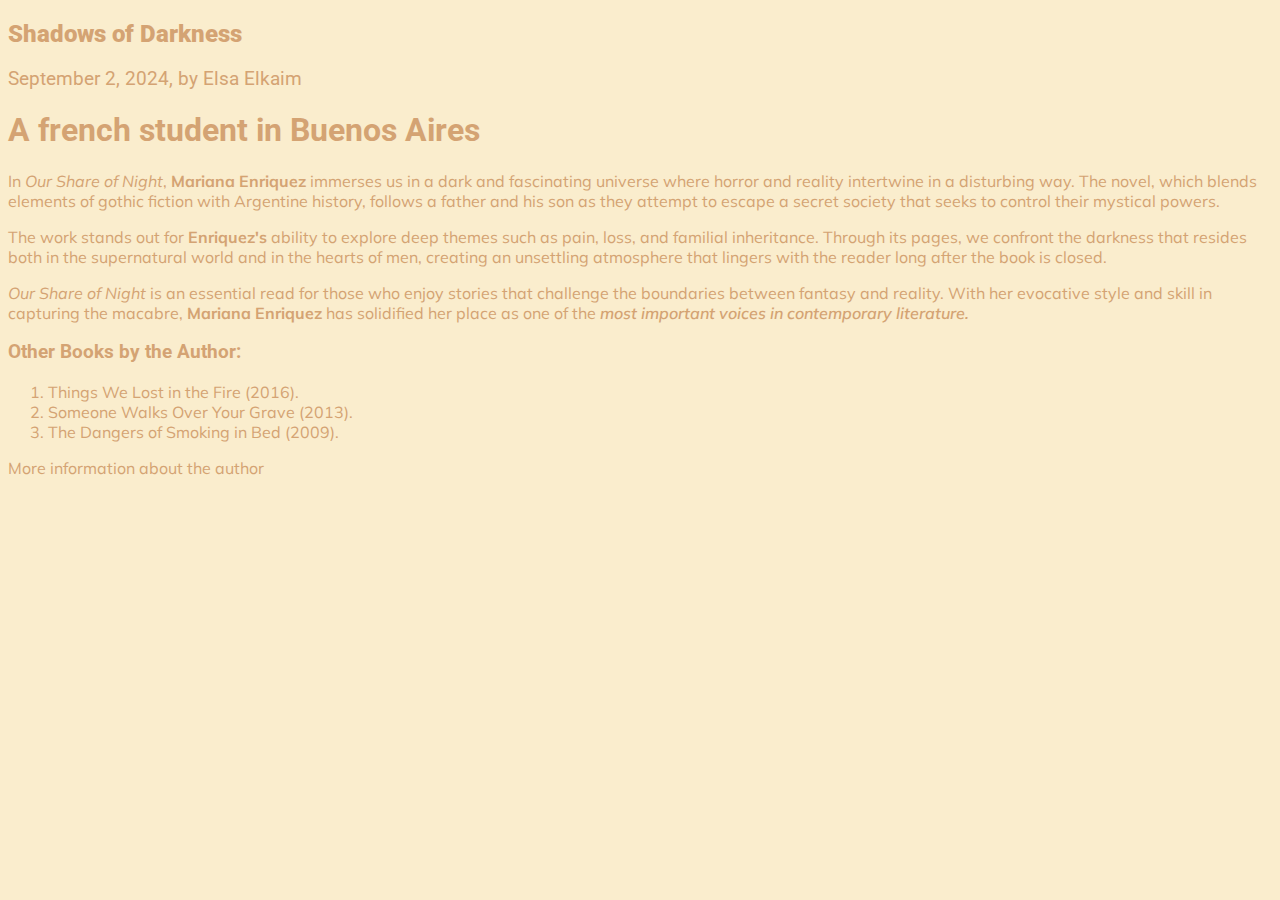
<file: id, adyacent, color, background-color, typography/index.html>
<!DOCTYPE html>
<html lang="en">
<head>
    <meta charset="UTF-8">
    <meta name="viewport" content="width=device-width, initial-scale=1.0">
    <title> Project </title>
 <link rel="stylesheet" href="css/style.css">   
</head>
<body>

    <h2>Shadows of Darkness</h2>

<h3>September 2, 2024, by Elsa Elkaim</h3>

<h1> A french student in Buenos Aires</h1>

<p>In <em>Our Share of Night</em>, <strong>Mariana Enriquez</strong> immerses us in a dark and fascinating universe where horror and reality intertwine in a disturbing way. The novel, which blends elements of gothic fiction with Argentine history, follows a father and his son as they attempt to escape a secret society that seeks to control their mystical powers.</p>

<p>The work stands out for <strong>Enriquez's</strong> ability to explore deep themes such as pain, loss, and familial inheritance. Through its pages, we confront the darkness that resides both in the supernatural world and in the hearts of men, creating an unsettling atmosphere that lingers with the reader long after the book is closed.</p>

<p><em>Our Share of Night</em> is an essential read for those who enjoy stories that challenge the boundaries between fantasy and reality. With her evocative style and skill in capturing the macabre, <strong>Mariana Enriquez</strong> has solidified her place as one of the <em id="semi">most important voices in contemporary literature.</em></p>
<div>
<h3>Other Books by the Author:</h3>
<ol>
<li>Things We Lost in the Fire (2016).</li>
<li>Someone Walks Over Your Grave (2013).</li>
<li>The Dangers of Smoking in Bed (2009).</li>
</ol>

<p>More information about the author</p>


    
</body>
</html>
</file>
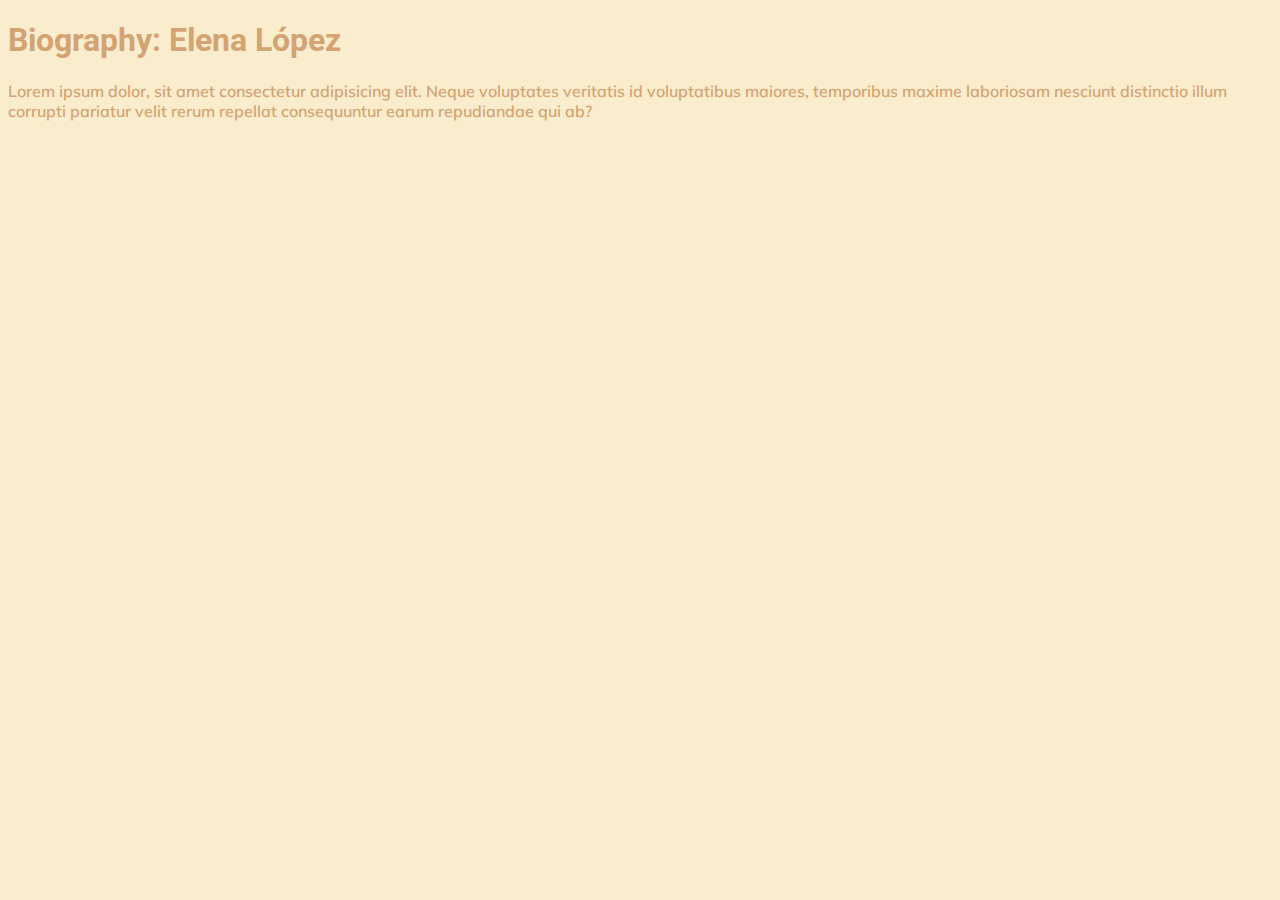
<file: id, adyacent, color, background-color, typography/information.html>
<!DOCTYPE html>
<html lang="en">
<head>
    <meta charset="UTF-8">
    <meta name="viewport" content="width=device-width, initial-scale=1.0">
    <title>Biography:  Elena López</title>
  <link rel="stylesheet" href="css/style.css"> 
</head>
<body>

  <h1>Biography: Elena López</h1>

  <p id="semi">Lorem ipsum dolor, sit amet consectetur adipisicing elit. Neque voluptates veritatis id voluptatibus maiores, temporibus maxime laboriosam nesciunt distinctio illum corrupti pariatur velit rerum repellat consequuntur earum repudiandae qui ab?</p>
    
</body>
</html>
</file>
<file: id, adyacent, color, background-color, typography/css/style.css>
@import url('https://fonts.googleapis.com/css2?family=Mulish:ital,wght@0,200..1000;1,200..1000&family=Roboto:wght@400;700;900&display=swap');




body, p +   h3 {

    font-family: "Mulish", sans-serif;
   

}

body {
background-color: #faedcd; color:#d4a373}













#semi {
    font-weight: 600;
}

h1,
h2,
h3 {
    font-family: "Roboto", sans-serif;
  
    
}

h2 + h3 { font-weight: 400;}
h2 { font-weight: 900;}
</file>
